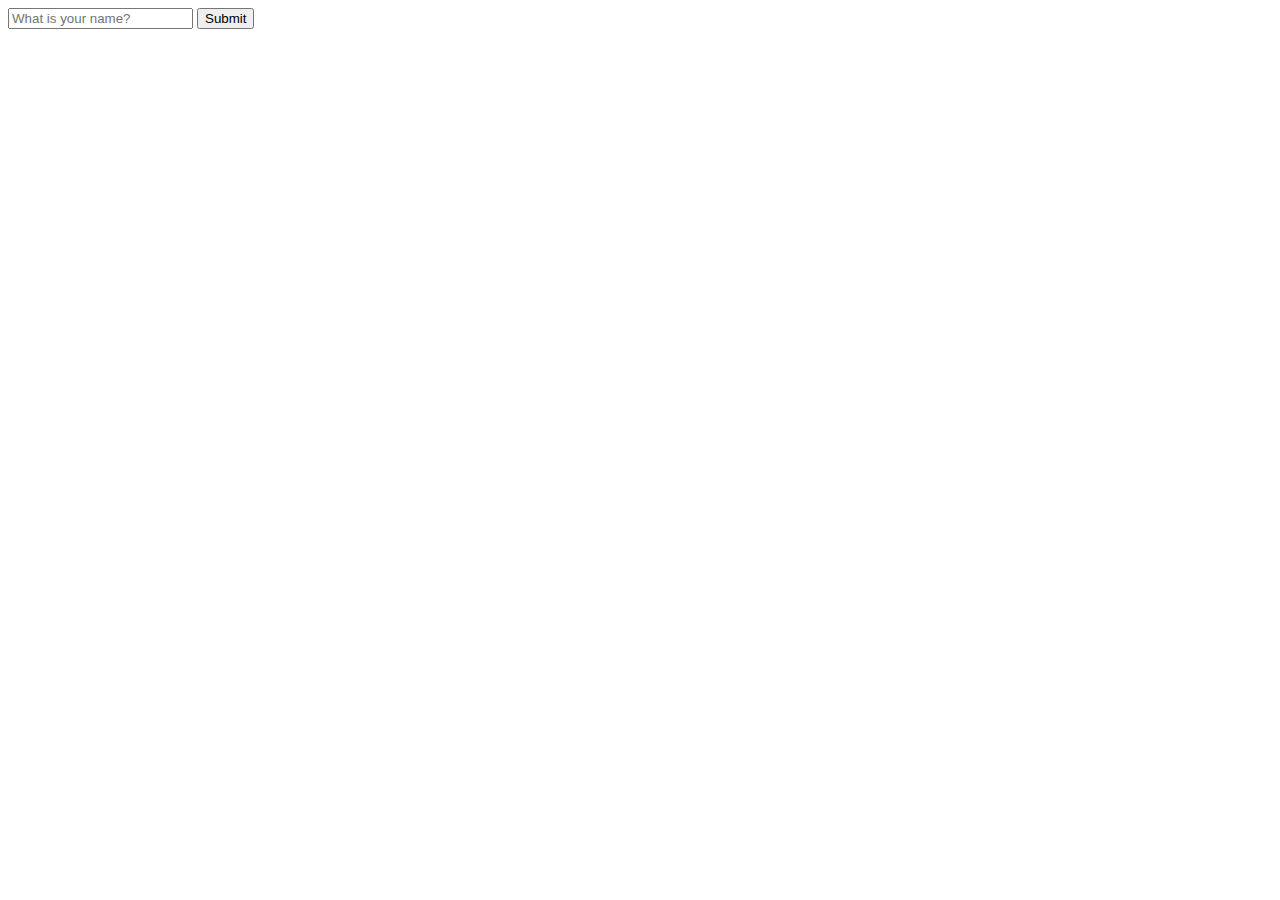
<file: Soringboot-thymeleaf-demo/src/main/resources/templates/helloworld-form.html>
<!DOCTYPE html>
<html xmlns:th="http://www.thymeleaf.org">
<head>
<meta charset="UTF-8">
<title>Thymeleaf Demo</title>

</head>
<body>

	<form action="/processform3" method="get">
		
		<input type="text" name="studentForm" placeholder="What is your name?">
		<input type="submit">
	
	</form>

</body>
</html>
</file>
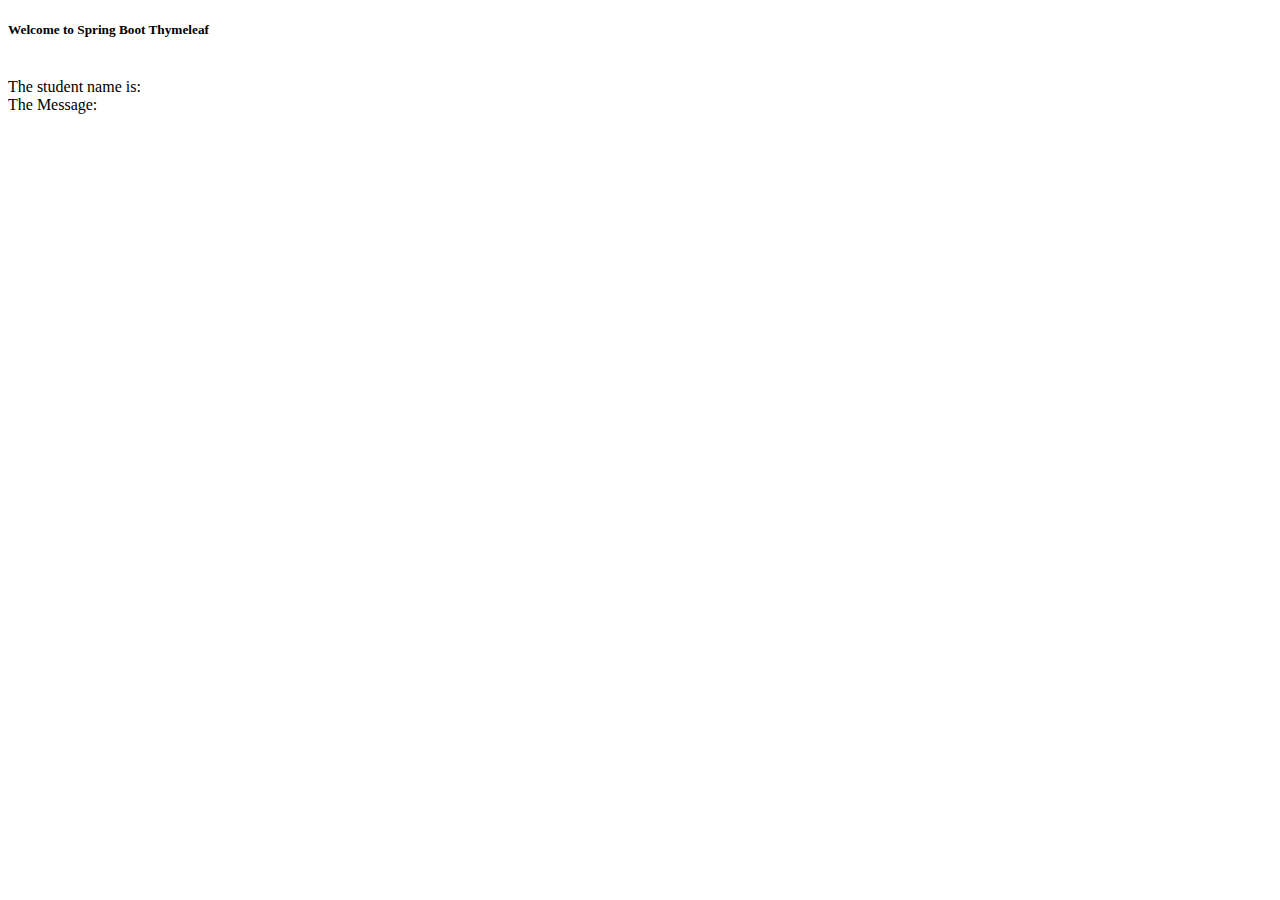
<file: Soringboot-thymeleaf-demo/src/main/resources/templates/HelloWorld.html>
<!DOCTYPE html>
<html xmlns:th="http://www.thymeleaf.org">
<head>
<meta charset="UTF-8">
<title>Thymeleaf Demo</title>



</head>
<body>
	
	<h5>Welcome to Spring Boot Thymeleaf</h5>
	
	<br/>
	
	The student name is: <span th:text="${param.studentForm}"></span>
	
	<br/>
	
	 The Message: <span th:text="${message}"></span>

</body>
</html>
</file>
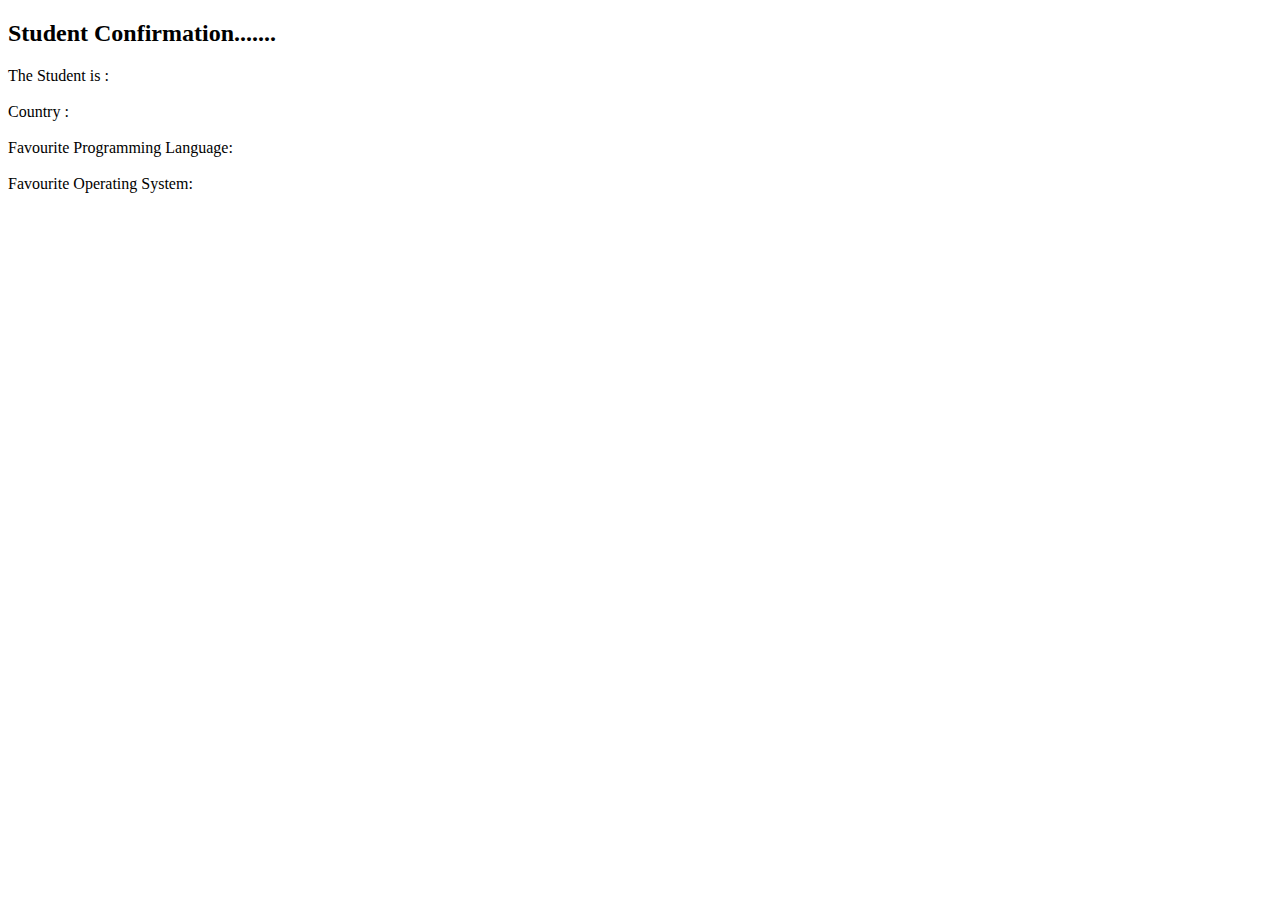
<file: Soringboot-thymeleaf-demo/src/main/resources/templates/student-confirmation.html>
<!DOCTYPE html>
<html xmlns:th="http://www.thymeleaf.org">
<head>
<meta charset="UTF-8">

<title>Student Confirmation Here</title>



</head>
<body>

<h2>Student Confirmation.......</h2>

The Student is :<span th:text="${student.firstName} + ' '+ ${student.lastName}"></span>

<br/>

<br/>
Country : <span th:text="${student.country}"></span>
<br/>
<br/>

Favourite Programming Language: <span th:text="${student.favouriteLanguage}"></span>
<br/>
<br/>

Favourite Operating System: <span th:text="${student.checkBox}"></span>

</body>
</html>
</file>
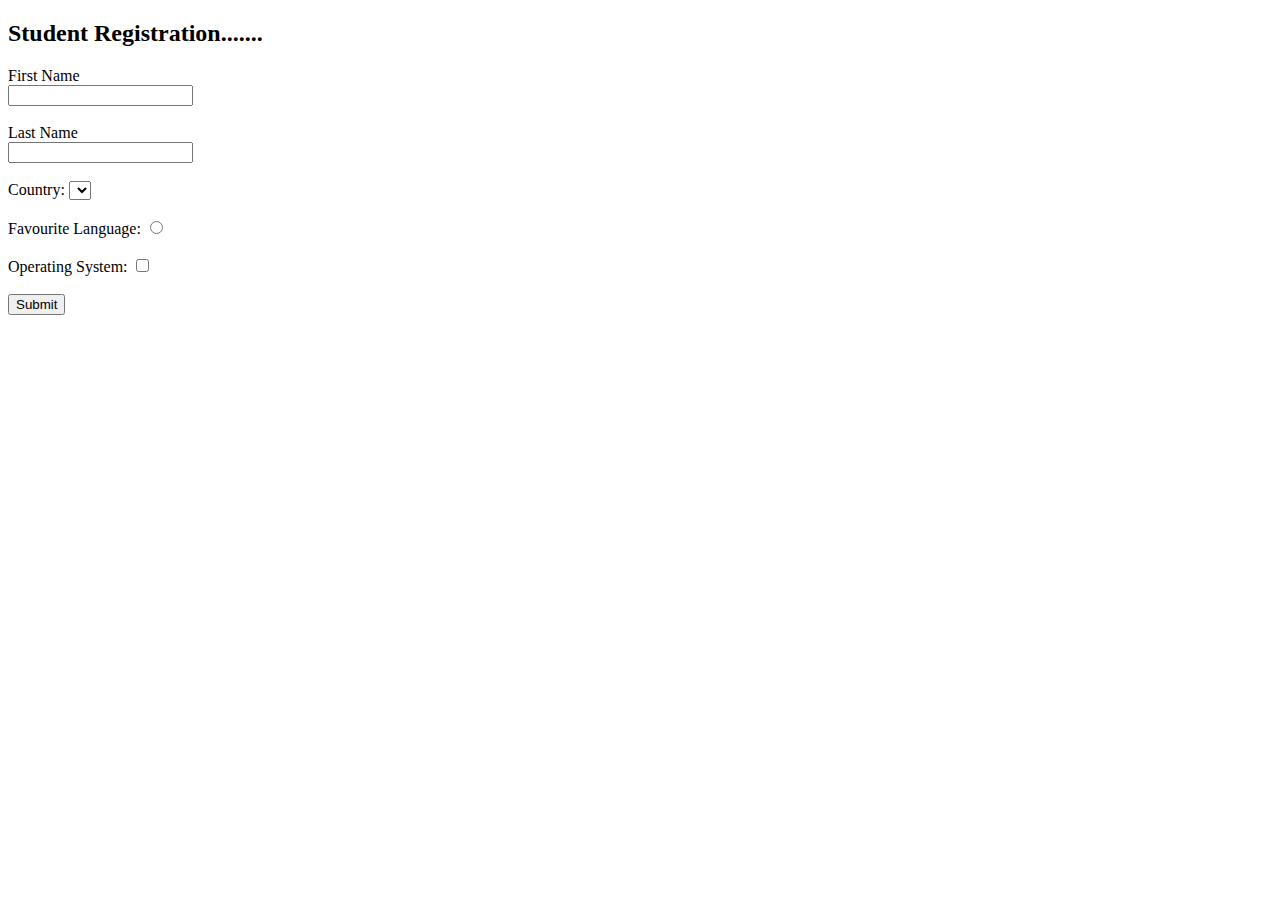
<file: Soringboot-thymeleaf-demo/src/main/resources/templates/student-form.html>
<!DOCTYPE html>
<html xmlns:th="http://www.thymeleaf.org">
<head>
<meta charset="UTF-8">

<title>Student registration Form</title>



</head>
<body>

<h2>Student Registration.......</h2>

<form th:action="@{/processStudentForm}" th:object="${student}" method="POST">

<label>First Name</label>
<br>
<input type="text" th:field="*{firstName}"/>
<br>
<br>
<label>Last Name</label>
<br>
<input type="text" th:field="*{lastName}"/>
<br>
<br>

  Country: <select th:field="*{country}">

<!-- <option Value="India">India</option>
<option Value="Bangladesh">Bangladesh</option>
<option Value="Nepal">Nepal</option>
<option Value="Bhutan">Bhutan</option> -->

<!-- //get country dynamically from studentcontroller -->

<option th:each="theCountries: ${countries}" th:value="${theCountries}" th:text="${theCountries}"></option>

</select>

<br/>
<br/>

Favourite Language:

<!-- <input type="radio" th:field="*{favouriteLanguage}" th:value="Go" >Go</input>
<input type="radio" th:field="*{favouriteLanguage}" th:value="Java" >Java</input>
<input type="radio" th:field="*{favouriteLanguage}" th:value="C" >C</input> -->


<input type="radio" th:field="*{favouriteLanguage}" th:each="language: ${thefavouriteLanguage}" 

th:value="${language}" th:text="${language}"

/>

<br/>
<br/>

Operating System:

<!-- <input type="checkbox" th:field="*{checkBox}" th:value="MacOs">MacOs</input>
<input type="checkbox" th:field="*{checkBox}" th:value="Linux">Linux</input> -->
<input type="checkbox" th:field="*{checkBox}" th:each="Checkbox: ${thecheckbox}" 

   th:value="${Checkbox}" th:text="${Checkbox}"/>

<br/>
<br/>
<input type="submit" value="Submit"/>


</form>

</body>
</html>
</file>
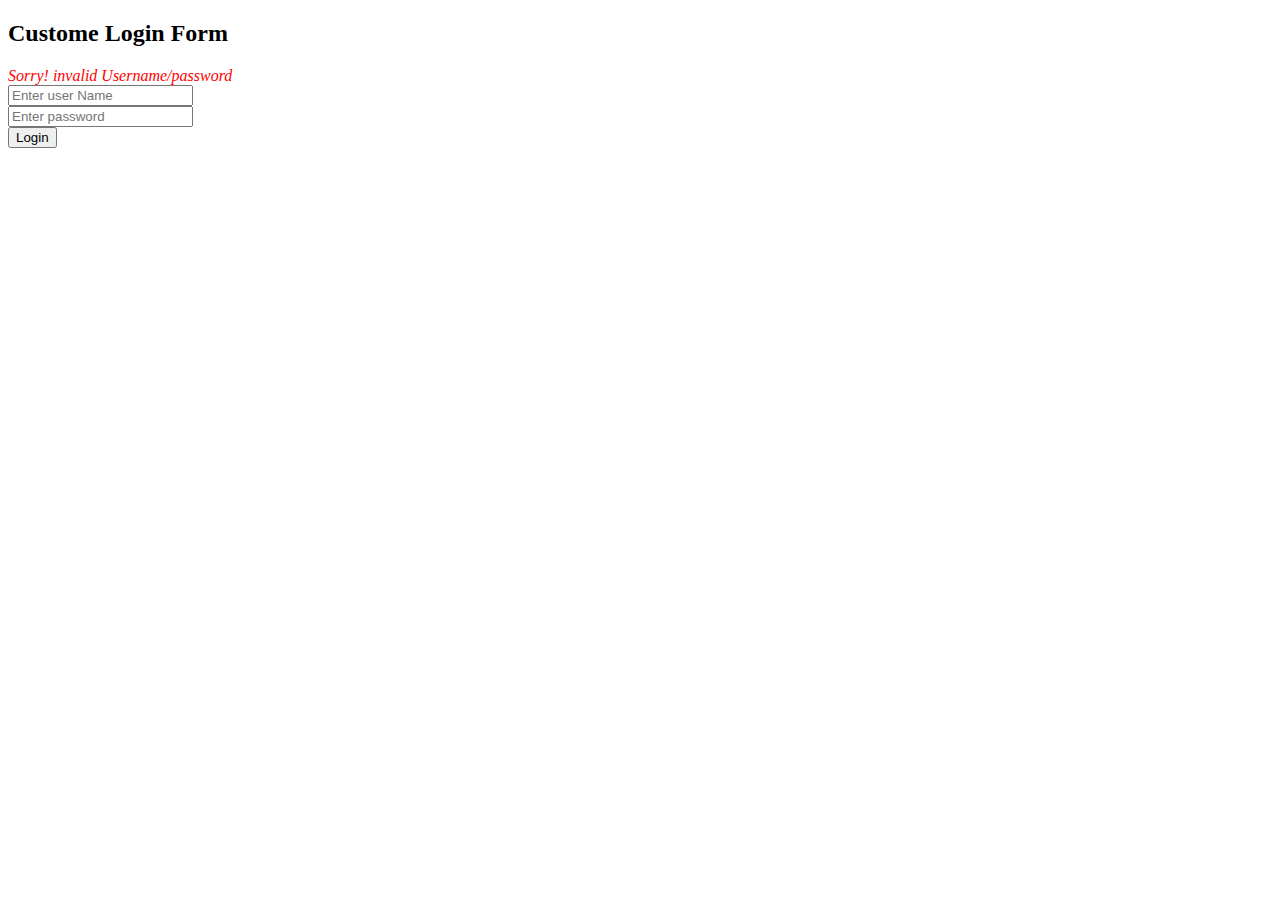
<file: Spring-MVC-Security/src/main/resources/templates/login-form.html>
<!DOCTYPE html>
<html xmlns:th="http://www.thymeleaf.org">
<head>
<meta charset="UTF-8">
<title>Demo Security Form</title>

</head>
<body>

<h2>Custome Login Form</h2>

<form action="#" th:action="@{/authenticateTheUser}" method="POST">

<div th:if="${param.error}">

<i style="color: red"> Sorry! invalid Username/password</i>
</div>

<div>

 <input type="text" name="username" placeholder="Enter user Name" />

</div>

<div>

 <input type="password" name="password" placeholder="Enter password" />

</div>

<input type="submit" value="Login"/>

</form>
</body>
</html>
</file>
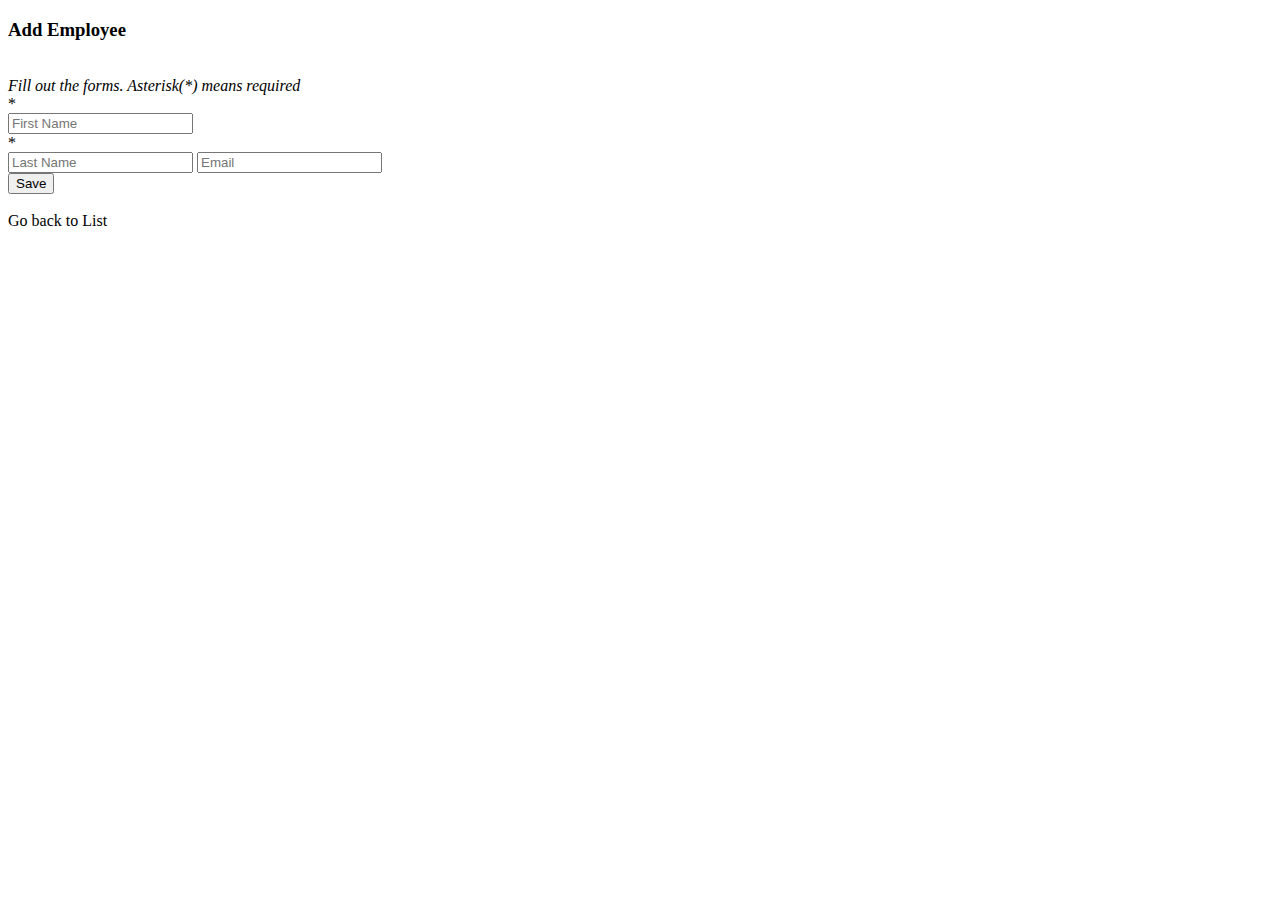
<file: Springboot-employee-CRUD/src/main/resources/templates/employee-form.html>
<!DOCTYPE html>
<html xmlns:th="http://www.thymeleaf.org">
<head>
<meta charset="UTF-8">

<meta name="viewport" content="width=device-width, initial-scale=1">
 <link href="https://cdn.jsdelivr.net/npm/bootstrap@5.3.2/dist/css/bootstrap.min.css"
  rel="stylesheet" integrity="sha384-T3c6CoIi6uLrA9TneNEoa7RxnatzjcDSCmG1MXxSR1GAsXEV/Dwwykc2MPK8M2HN"
   crossorigin="anonymous">


<title>Employee Add</title>
<style type="text/css">

.error{

color:red;

}

</style>

</head>
<body>

<div class="continer">

<h3>Add Employee</h3>

<br/>
<i>Fill out the forms. Asterisk(*) means required</i>

<form action="#" th:action="@{/employees/save}"
		
		th:object="${employee}" method="POST"
>

<input type="hidden" th:field="*{id}"/>
<label>*</label>
<br/>
<input type="text" th:field="*{firstName}"
  class="form-control mb-4 w-25" placeholder="First Name"
 />
		<!-- Add error message if present -->
<span th:if="${#fields.hasErrors('firstName')}"
			th:errors="*{firstName}"class="error"
	>
	</span>
	<br/>
 <label>*</label>
 <br/>
 <input type="text" th:field="*{lastName}"
  class="form-control mb-4 w-25" placeholder="Last Name"
 />	<!-- Add error message if present -->
	<span th:if="${#fields.hasErrors('lastName')}"
			th:errors="*{lastName}"class="error"
	>
	</span>
 <input type="text" th:field="*{email}"
  class="form-control mb-4 w-25" placeholder="Email"
 />
 	<span th:if="${#fields.hasErrors('email')}"
			th:errors="*{email}"class="error"
	>
	</span>
 <br/>
 <button type="submit" class="btn btn-info col-2">Save</button>

</form>
<br/>
<a th:href="@{/employees/list}">Go back to List</a>
</div>

</body>
</html>
</file>
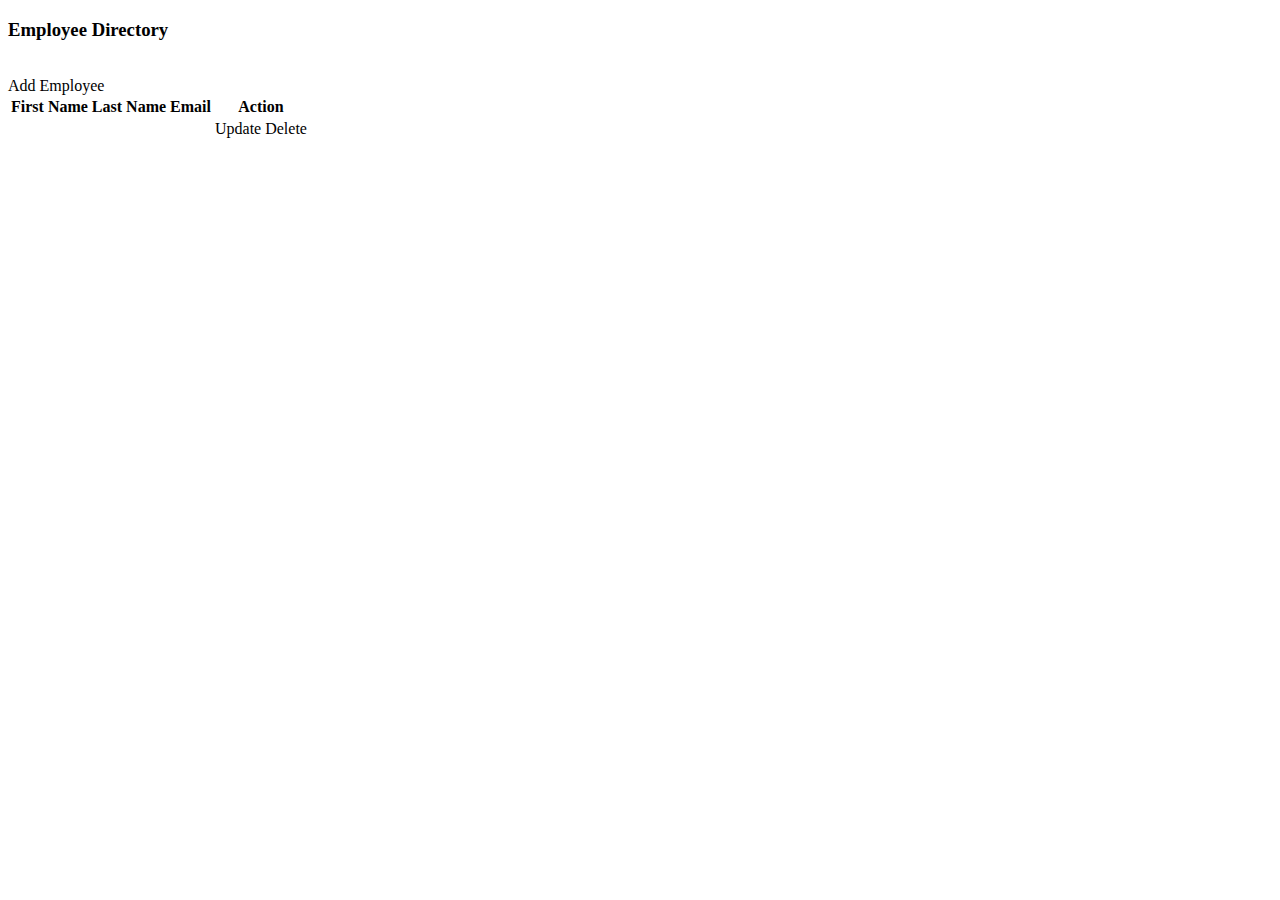
<file: Springboot-employee-CRUD/src/main/resources/templates/list-employees.html>
<!DOCTYPE html>
<html xmlns:th="http://www.thymeleaf.org">
<head>
<meta charset="UTF-8">

<meta name="viewport" content="width=device-width, initial-scale=1">
 <link href="https://cdn.jsdelivr.net/npm/bootstrap@5.3.2/dist/css/bootstrap.min.css"
  rel="stylesheet" integrity="sha384-T3c6CoIi6uLrA9TneNEoa7RxnatzjcDSCmG1MXxSR1GAsXEV/Dwwykc2MPK8M2HN"
   crossorigin="anonymous">


<title>Employee Data</title>

</head>
<body>

<div class="container">

    <h3>Employee Directory</h3>
    <br/>
    
    <a th:href="@{/employees/showFormForAdd}" 
    
    class="btn btn-primary btn-sm mb-3"
    >
    Add Employee
    </a>

    <table class="table table-bordered table-striped">
        <thead class="table-dark">
            <tr>
                <th>First Name</th>
                <th>Last Name</th>
                <th>Email</th>
                <th>Action</th>
            </tr>
        </thead>

        <tbody>
            <tr th:each="tempEmployee : ${employee}">

                <td th:text="${tempEmployee.firstName}" />
                <td th:text="${tempEmployee.lastName}" />
                <td th:text="${tempEmployee.email}" />
                
                <td>
                <a th:href="@{/employees/showFormForUpdate(employeeId=${tempEmployee.id})}"
                  class="btn btn-info btn-sm"
                
                >
                Update
                </a>
                <a th:href="@{/employees/delete(employeeId=${tempEmployee.id})}"
                  class="btn btn-danger btn-sm"
                  
                  onclick="if(!(confirm('Are you want to delete this employee?'))) return false"
                
                >
                Delete
                </a>
                
                </td>

            </tr>
        </tbody>
    </table>

</div>


</body>
</html>
</file>
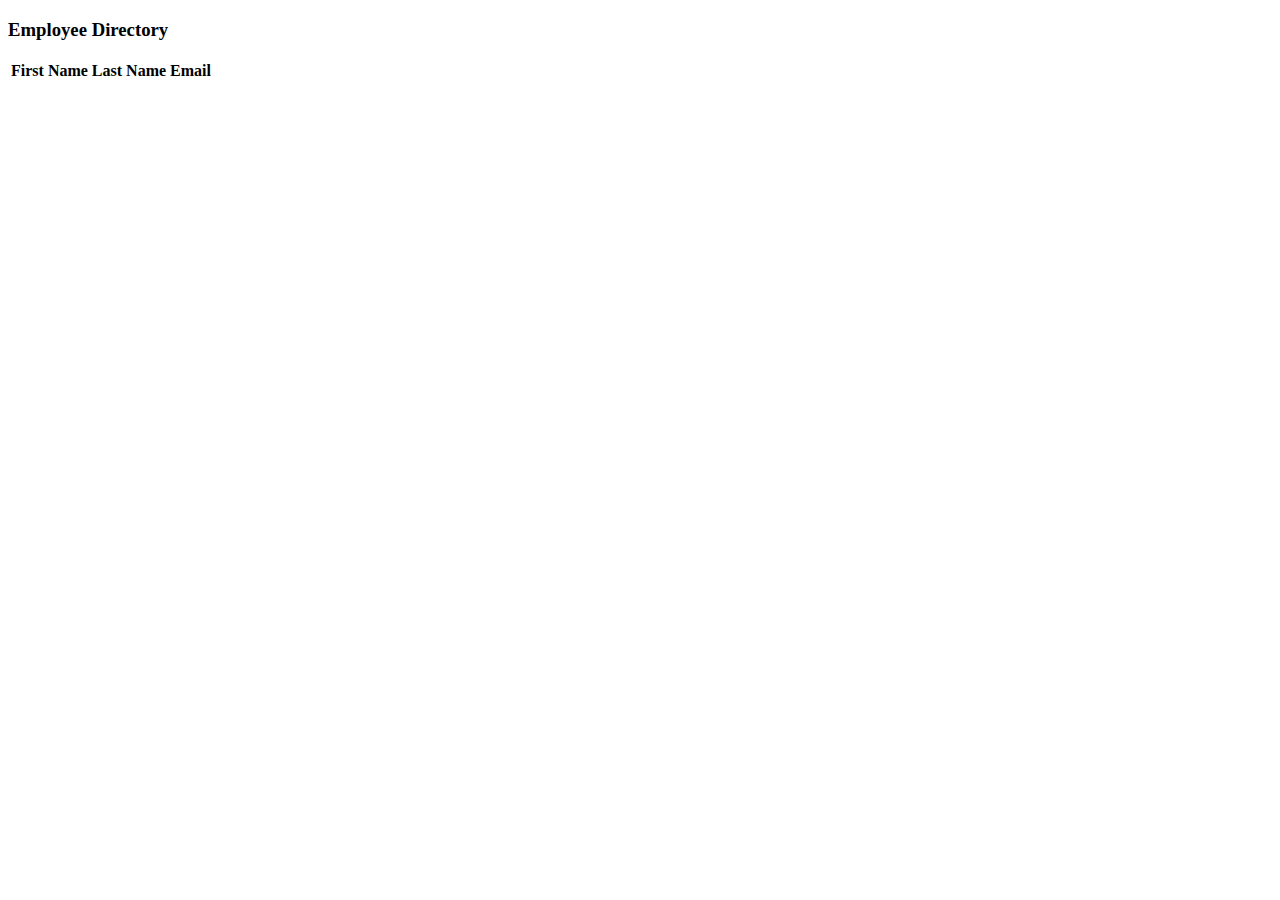
<file: Springboot-WebCurd-employee-SpringDataJPA/src/main/resources/templates/list-employees.html>
<!DOCTYPE html>
<html xmlns:th="http://www.thymeleaf.org">
<head>
<meta charset="UTF-8">

<meta name="viewport" content="width=device-width, initial-scale=1">
 <link href="https://cdn.jsdelivr.net/npm/bootstrap@5.3.2/dist/css/bootstrap.min.css"
  rel="stylesheet" integrity="sha384-T3c6CoIi6uLrA9TneNEoa7RxnatzjcDSCmG1MXxSR1GAsXEV/Dwwykc2MPK8M2HN"
   crossorigin="anonymous">


<title>Employee Data</title>

</head>
<body>

<div class="container">

    <h3>Employee Directory</h3>

    <table class="table table-bordered table-striped">
        <thead class="table-dark">
            <tr>
                <th>First Name</th>
                <th>Last Name</th>
                <th>Email</th>
            </tr>
        </thead>

        <tbody>
            <tr th:each="tempEmployee : ${employee}">

                <td th:text="${tempEmployee.firstName}" />
                <td th:text="${tempEmployee.lastName}" />
                <td th:text="${tempEmployee.email}" />

            </tr>
        </tbody>
    </table>

</div>


</body>
</html>
</file>
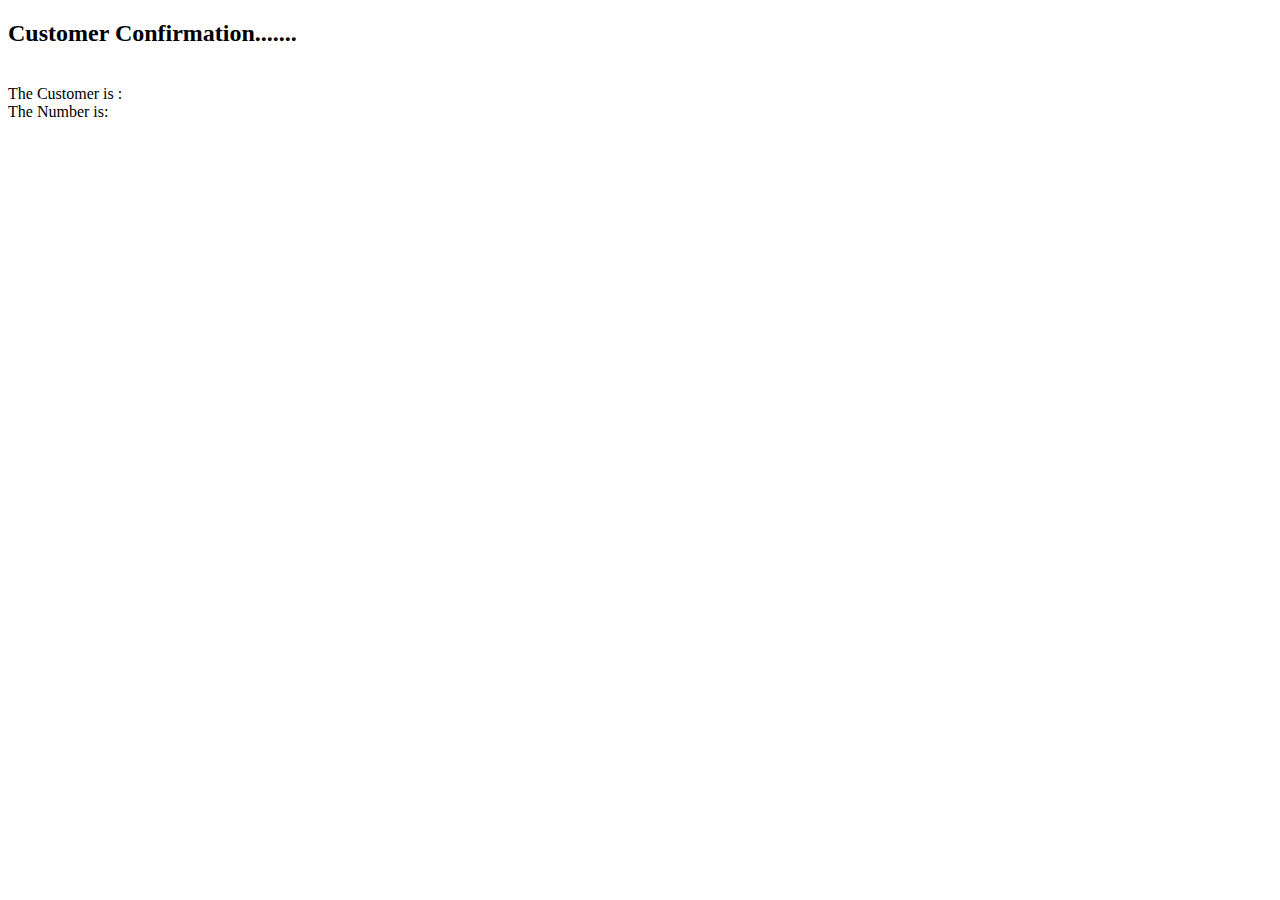
<file: SpringbootValidation/src/main/resources/templates/customer-confirmation.html>
<!DOCTYPE html>
<html xmlns:th="http://www.thymeleaf.org">
<head>
<meta charset="UTF-8">

<title>Customer Confirmation Here</title>



</head>
<body>

<h2>Customer Confirmation.......</h2>
<br/>
The Customer is :<span th:text="${customer.firstName} + ' '+ ${customer.lastName}"></span>

<br/>
The Number is: <span th:text="${customer.putNumber}"></span>
</body>
</html>
</file>
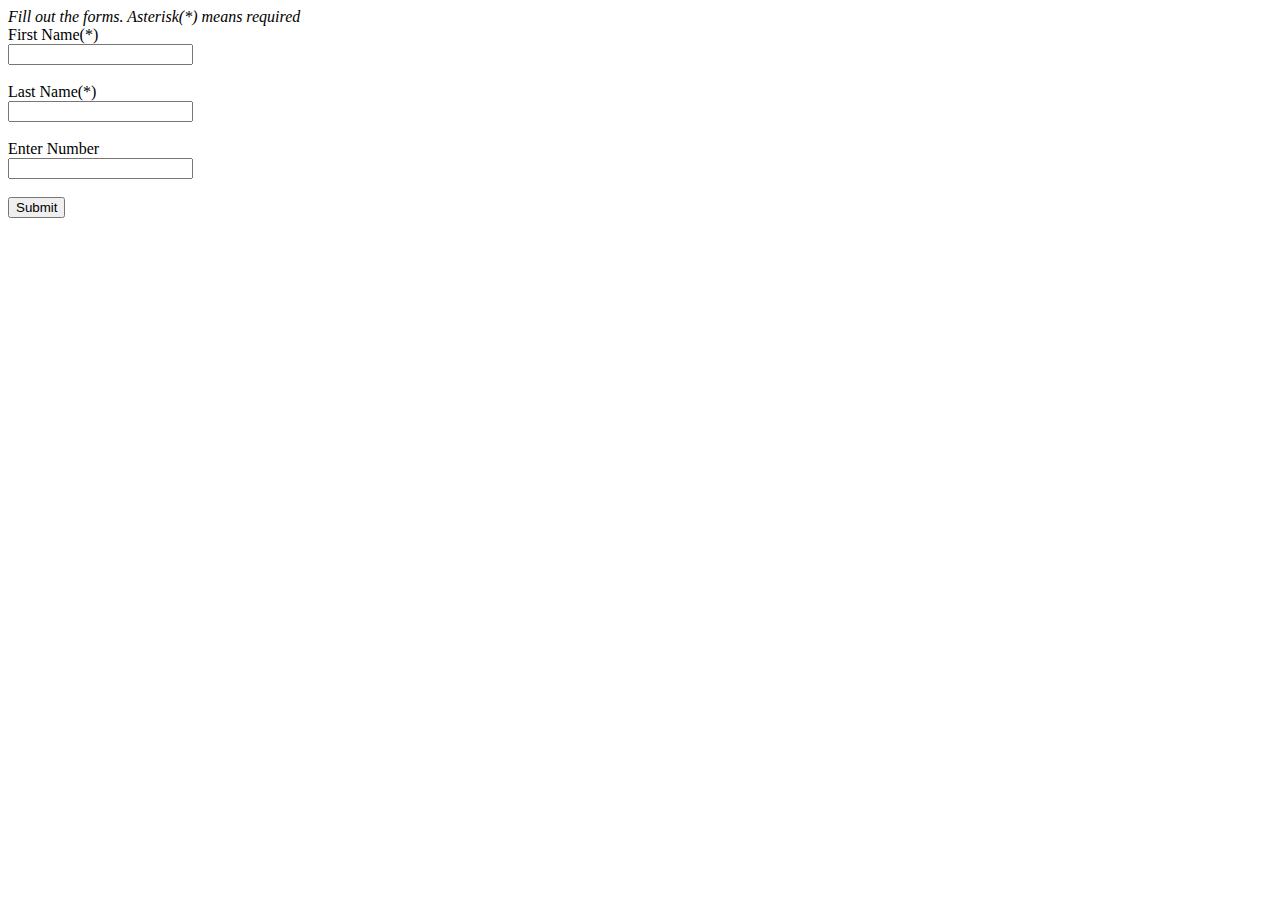
<file: SpringbootValidation/src/main/resources/templates/customer-form.html>
<!DOCTYPE html>
<html xmlns:th="http://www.thymeleaf.org">
<head>
<meta charset="UTF-8">
<title>Customer Registration Form</title>

<style type="text/css">

.error{

color:red;

}

</style>

</head>
<body>
<i>Fill out the forms. Asterisk(*) means required</i>
<br/>
<form th:action="@{/processForm}" th:object="${customer}" method="POST">
	
	<label>First Name(*)</label>
	<br/>
	<input type="text" th:field="*{firstName}"/>
	<br/>
		<!-- Add error message if present -->
	<span th:if="${#fields.hasErrors('firstName')}"
			th:errors="*{firstName}"class="error"
	>
	</span>
	<br/>
	<label>Last Name(*)</label>
	<br/>
	<input type="text" th:field="*{lastName}"/>
	<br/>

	<span th:if="${#fields.hasErrors('lastName')}"
			th:errors="*{lastName}"class="error"
	>
	</span>
	<br/>
		<label>Enter Number</label>
	<br/>
	<input type="text" th:field="*{putNumber}"/>
	<br/>

	<span th:if="${#fields.hasErrors('putNumber')}"
			th:errors="*{putNumber}"class="error"
	>
	</span>
	<br/>
	<input type="submit" value="Submit"/>
	
</form>

</body>
</html>
</file>
